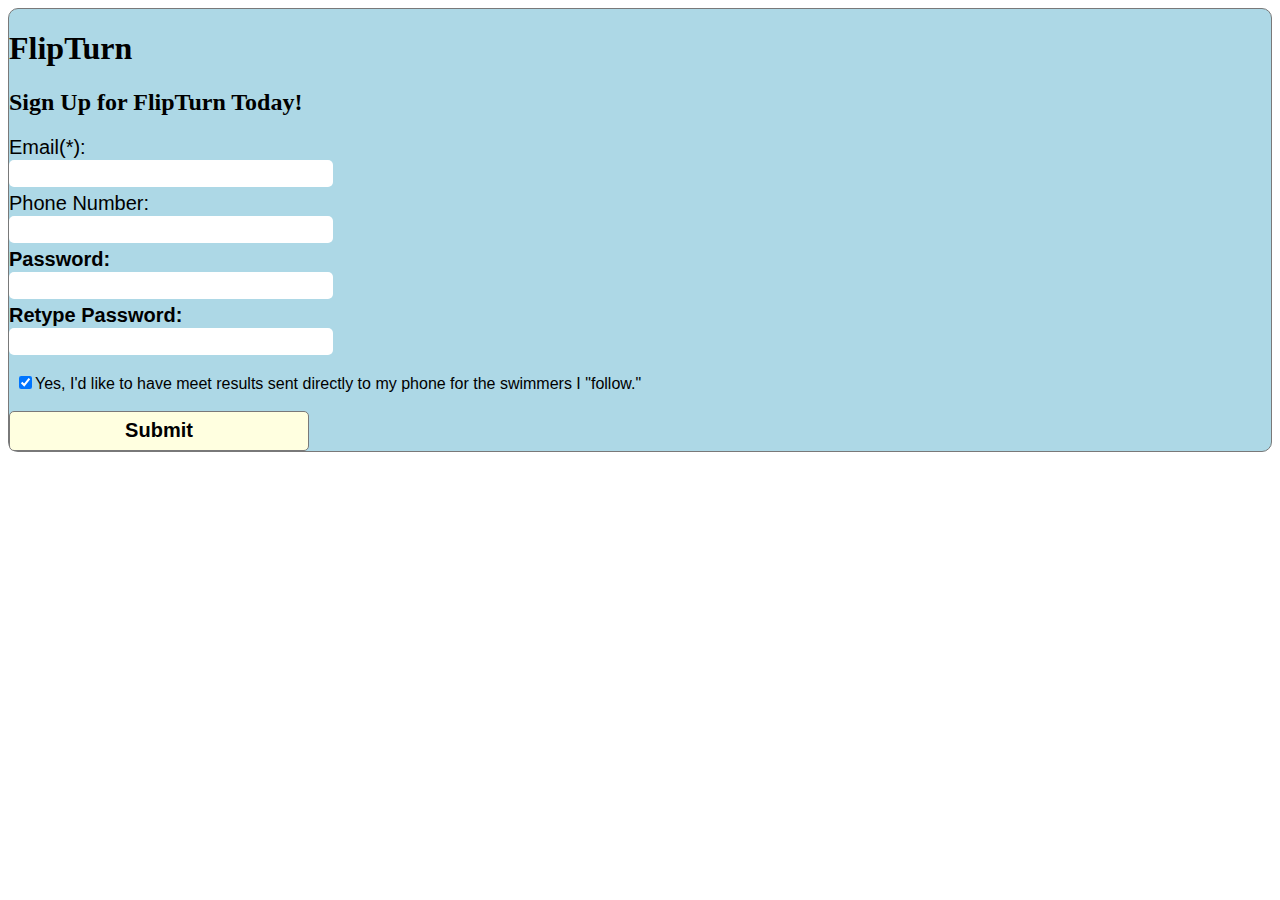
<file: Follow-Up.html>
<!DOCTYPE html>

<html>
<head>
	<!-- The title shows up in the browser toolbar -->
	<title>Follow-up</title>
	<link rel="stylesheet" type="text/css" href="index.css">


</head>

<script src="http://code.jquery.com/jquery-1.7.min.js"></script>

<script src="index.js"></script>

<body>
	<div id="background" class="background">
	<!--A header for the page-->
	<h1>FlipTurn</h1>


	<div class="section" id="info">
		<h2>Sign Up for FlipTurn Today!</h2>

		<div class="text" id="txt1">Email(*):</div><br>
		<input id="email" type="text" class="input"><br>
		<div class="text" id="txt2">Phone Number:</div><br>
		<input id="phone" type="text" class="input"><br>
		<div class="pwd" id="txt3">Password:</div><br>
		<input id="password" type="password" class="input"><br>
		<div class="pwd" id="txt4">Retype Password:</div><br>
		<input id="repassword" type="password" class="input"><br>
		<br>

		<input id="push" type="checkbox" value="Yes" checked="checkec" style="margin-left:10px">Yes, I'd like to have meet results sent directly to my phone for the swimmers I "follow."</input>
		<!--div id="push">Would you like meet results for this swimmer sent directly to your phone?</div-->
		
		<br><br>
	  	<input class="submit" type="button" id="submit" value="Submit" />

	</div>
</div>


</body>
</html>
</file>
<file: index.css>
#home {
			background: #3270d2; /* Old browsers */
			background: -moz-linear-gradient(top, #3270d2 0%, #2f6bca 50%, #7db9e8 100%); /* FF3.6+ */
			background: -webkit-gradient(linear, left top, left bottom, color-stop(0%,#3270d2), color-stop(50%,#2f6bca), color-stop(100%,#7db9e8)); /* Chrome,Safari4+ */
			background: -webkit-linear-gradient(top, #3270d2 0%,#2f6bca 50%,#7db9e8 100%); /* Chrome10+,Safari5.1+ */
			background: -o-linear-gradient(top, #3270d2 0%,#2f6bca 50%,#7db9e8 100%); /* Opera 11.10+ */
			background: -ms-linear-gradient(top, #3270d2 0%,#2f6bca 50%,#7db9e8 100%); /* IE10+ */
			background: linear-gradient(to bottom, #3270d2 0%,#2f6bca 50%,#7db9e8 100%); /* W3C */
			filter: progid:DXImageTransform.Microsoft.gradient( startColorstr='#3270d2', endColorstr='#7db9e8',GradientType=0 ); /* IE6-9 */
		}

		#h1 {
			font: 40pt "Open Sans", sans-serif;
			font-weight: 200;
			/* text-rendering: optimizeLegibility; 
		 	-webkit-font-smoothing: antialiased; */
		 	color: orange;
		 	opacity: 1;
		 	letter-spacing: 10px;
		}

		/* body tag selector: define a default font. Never use Comic Sans. */
		body {
			font-family: "Comic Sans MS";
		}

		.section {
			font-family: arial;
		}

		.section h2 {
			font-family: Georgia;
		}

		.background {
			background-color: lightblue;
			border: 1.5px solid rgb(121,121,121);
        	border-radius: 10px;
		}

		.text {
			height: 6px;
			font-size: 20px;

			margin-top: 5px;
		}

		.pwd {
			height: 6px;

			font-size: 20px;
			font-weight: bolder;

			margin-top: 5px; 
		}

		.input {
			height: 25px;
			width: 320px;

			border: 1.5px;
			border-radius: 5px;
		}

		.submit {
			height: 40px;
			width: 300px;

			border: 1.5px solid rgb(121,121,121);
			border-radius: 5px;
			background-color: lightyellow;

			font-size: 20px;
			font-weight: bolder;
		}

		.submit:active {
        border: 5px solid rgb(155,155,155);
    }

    /* Show priority 1 at 320px (20em x 16px) */ 
    /*
@media screen and (min-width: 10em) {
   .my-custom-class th.ui-table-priority-2,
   .my-custom-class td.ui-table-priority-2 {
     display: table-cell;
   }
}
*/
/* Show priority 2 at 480px (30em x 16px) */ 
/*
@media screen and (min-width: 20em) {
   .my-custom-class  th.ui-table-priority-3,
   .my-custom-class td.ui-table-priority-3 {
     display: table-cell;
   }
}
*/
.table-stroke thead th {
  border-bottom: 1px solid rgba(0, 0, 0, .1);
}
.table-stroke tbody th,
.table-stroke tbody td {
  border-bottom: 1px solid rgba(0, 0, 0, .05);
}

.ui-table-columntoggle-btn {
    display: none !important;
}
</file>
